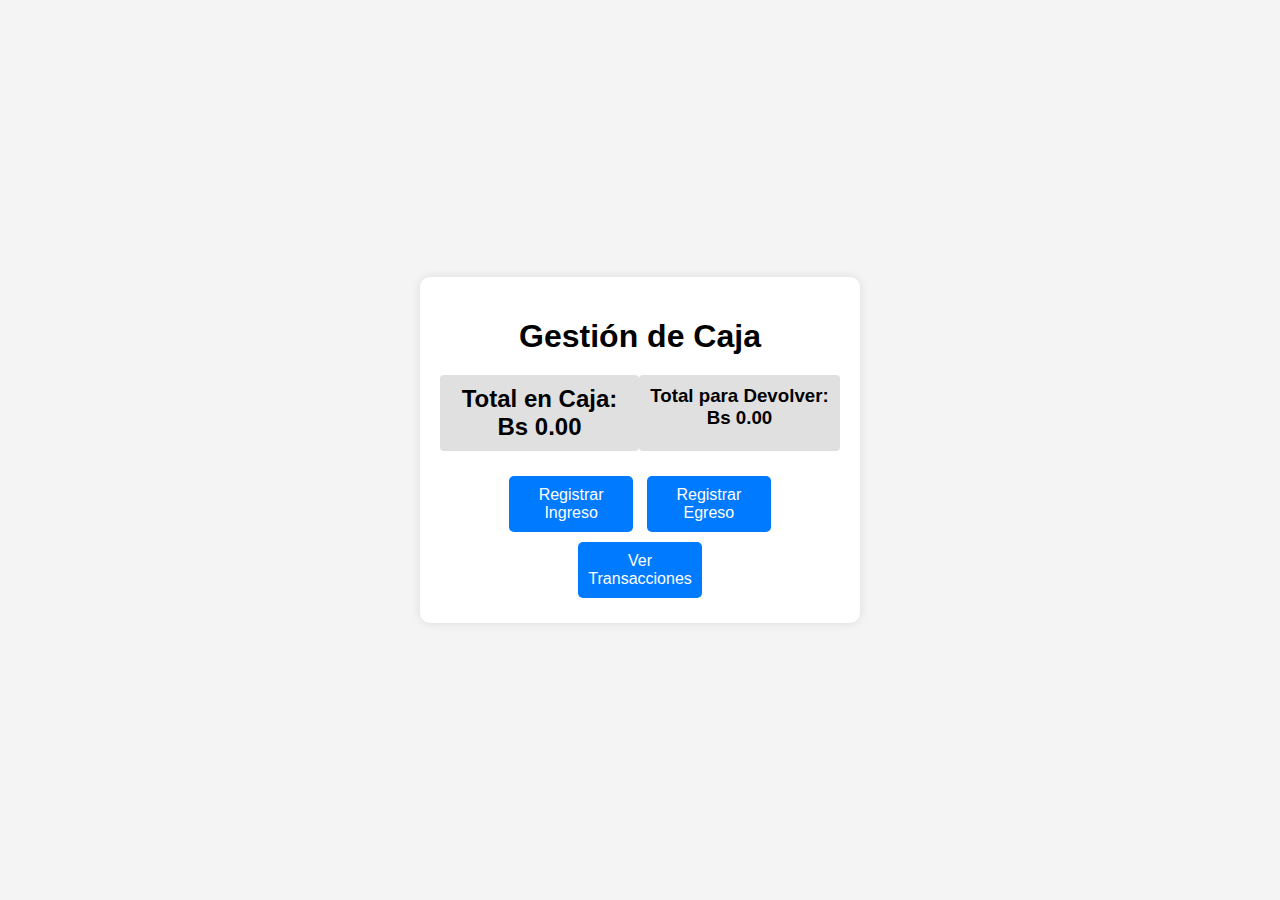
<file: index.html>
<!DOCTYPE html>
<html lang="es">
<head>
    <meta charset="UTF-8">
    <meta name="viewport" content="width=device-width, initial-scale=1.0">
    <title>Gestión de Caja</title>
    <link rel="stylesheet" href="styles.css">
</head>
<body>
    <div class="container">
        <h1>Gestión de Caja</h1>
        <div class="total">
            <h2>Total en Caja: Bs <span id="total">0.00</span></h2>
            <h3>Total para Devolver: Bs <span id="totalToReturn">0.00</span></h3>
        </div>
        <div class="buttons">
            <button id="showIncomeForm">Registrar Ingreso</button>
            <button id="showExpenseForm">Registrar Egreso</button>
            <button id="viewTransactions">Ver Transacciones</button>
        </div>
        <div id="incomeForm" class="form hidden">
            <h2>Registrar Ingreso</h2>
            <input type="number" id="incomeAmount" placeholder="Monto" step="0.01">
            <input type="text" id="incomeDetails" placeholder="Detalles">
            <button id="addIncome">Agregar Ingreso</button>
        </div>
        <div id="expenseForm" class="form hidden">
            <h2>Registrar Egreso</h2>
            <input type="number" id="expenseAmount" placeholder="Monto" step="0.01">
            <input type="text" id="expenseDetails" placeholder="Detalles">
            <input type="text" id="returnTo" placeholder="Devolver a...">
            <select id="returnStatus">
                <option value="No devuelto">No devuelto</option>
                <option value="Devuelto">Devuelto</option>
            </select>
            <button id="addExpense">Agregar Egreso</button>
        </div>
    </div>
    <script src="script.js"></script>
</body>
</html>
</file>
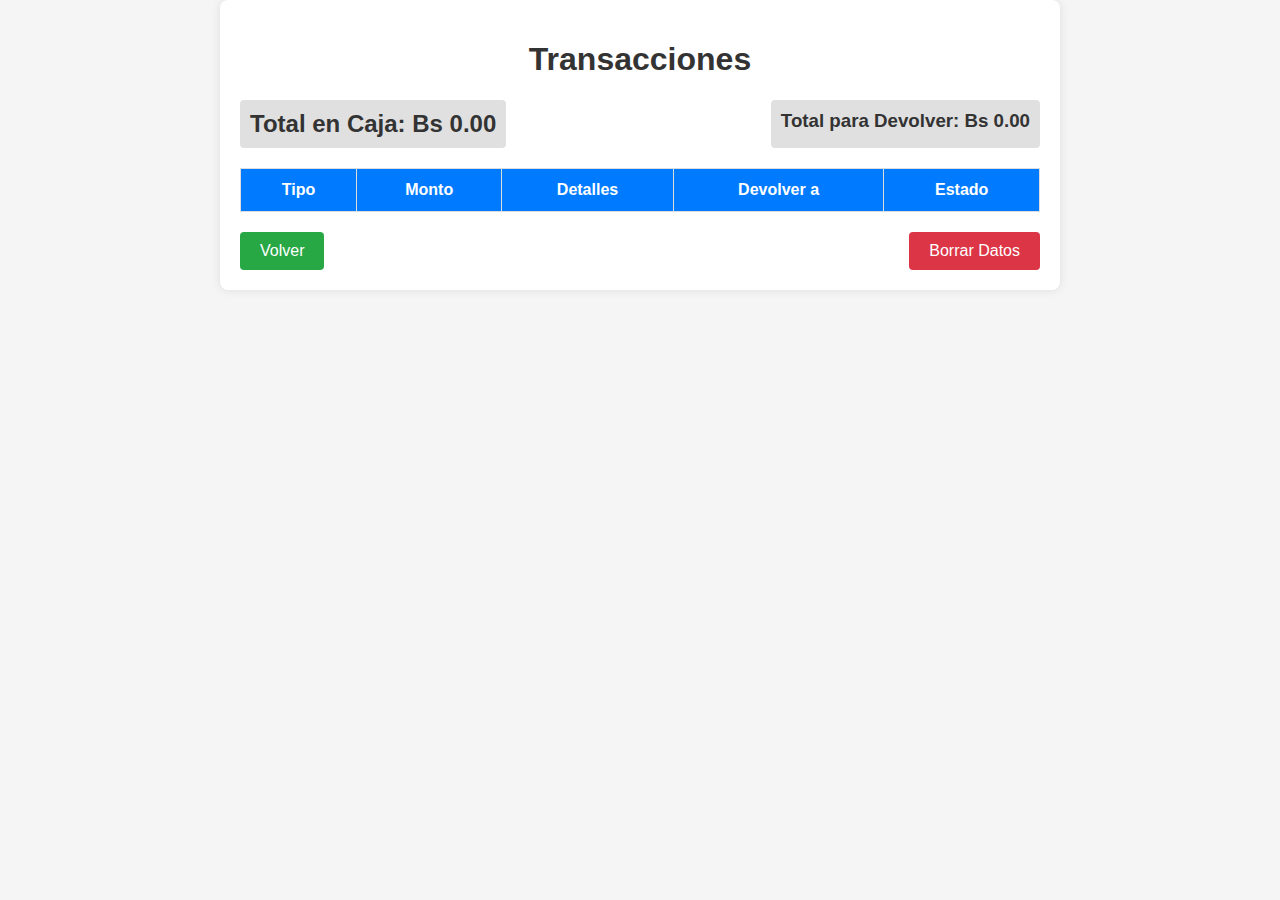
<file: transactions.html>
<!DOCTYPE html>
<html lang="es">
<head>
    <meta charset="UTF-8">
    <meta name="viewport" content="width=device-width, initial-scale=1.0">
    <title>Transacciones</title>
    <link rel="stylesheet" href="transactions.css">
</head>
<body>
    <div class="container">
        <h1>Transacciones</h1>
        <div class="total">
            <h2>Total en Caja: Bs <span id="total">0.00</span></h2>
            <h3>Total para Devolver: Bs <span id="totalToReturn">0.00</span></h3>
        </div>
        <table>
            <thead>
                <tr>
                    <th>Tipo</th>
                    <th>Monto</th>
                    <th>Detalles</th>
                    <th>Devolver a</th>
                    <th>Estado</th>
                </tr>
            </thead>
            <tbody id="transactionTable">
            </tbody>
        </table>
        <div class="buttons">
            <button id="backToMain">Volver</button>
            <button id="clearData">Borrar Datos</button>
        </div>
    </div>
    <script src="transactions.js"></script>
</body>
</html>
</file>
<file: styles.css>
body {
    font-family: Arial, sans-serif;
    background-color: #f4f4f4;
    margin: 0;
    padding: 0;
    display: flex;
    justify-content: center;
    align-items: center;
    height: 100vh;
}

.container {
    background: #fff;
    padding: 20px;
    border-radius: 10px;
    box-shadow: 0 0 10px rgba(0, 0, 0, 0.1);
    width: 400px;
    text-align: center;
}

h1 {
    margin-bottom: 20px;
}

.total {
    display: flex;
    justify-content: space-between;
    margin-bottom: 20px;
}
.total h2, .total h3 {
    margin: 0;
    padding: 10px;
    background-color: #e0e0e0;
    border-radius: 4px;
}

.buttons button {
    width: calc(33.33% - 10px);
    padding: 10px;
    margin: 5px;
    border: none;
    border-radius: 5px;
    background-color: #007bff;
    color: white;
    cursor: pointer;
    font-size: 16px;
}

.buttons button#clearData {
    background-color: #dc3545;
}

.buttons button:hover {
    opacity: 0.9;
}

.form {
    margin-bottom: 20px;
}

.form input, .form select {
    width: calc(100% - 22px);
    padding: 10px;
    margin: 5px 0;
    border: 1px solid #ccc;
    border-radius: 5px;
}

.form button {
    width: 100%;
    padding: 10px;
    margin: 5px 0;
    border: none;
    border-radius: 5px;
    background-color: #28a745;
    color: white;
    cursor: pointer;
    font-size: 16px;
}

.form button#addExpense {
    background-color: #dc3545;
}

.form button:hover {
    opacity: 0.9;
}

.hidden {
    display: none;
}

.transactions table {
    width: 100%;
    border-collapse: collapse;
    margin-top: 20px;
}

.transactions th, .transactions td {
    border: 1px solid #ddd;
    padding: 8px;
    text-align: left;
}

.transactions th {
    background-color: #f2f2f2;
}

.transactions tr:nth-child(even) {
    background-color: #f9f9f9;
}

.transactions tr:hover {
    background-color: #f1f1f1;
}

.transactions select {
    width: 100%;
    padding: 5px;
    margin: 0;
    border: none;
    background: none;
    font: inherit;
    color: inherit;
    cursor: pointer;
}
</file>
<file: transactions.css>
/* Estilos generales */
body {
    font-family: Arial, sans-serif;
    background-color: #f5f5f5;
    margin: 0;
    padding: 0;
}

.container {
    max-width: 800px;
    margin: 0 auto;
    padding: 20px;
    background-color: #fff;
    box-shadow: 0 0 10px rgba(0, 0, 0, 0.1);
    border-radius: 8px;
}

h1, h2, h3 {
    text-align: center;
    color: #333;
}

.total {
    display: flex;
    justify-content: space-between;
    margin-bottom: 20px;
}

.total h2, .total h3 {
    margin: 0;
    padding: 10px;
    background-color: #e0e0e0;
    border-radius: 4px;
}

table {
    width: 100%;
    border-collapse: collapse;
    margin-bottom: 20px;
    overflow: auto; /* Activar barra de desplazamiento si es necesario */
    max-height: 400px; /* Altura máxima para activar la barra de desplazamiento */
    border-radius: 4px;
}

table thead {
    background-color: #007BFF;
    color: white;
}

table th, table td {
    padding: 12px;
    border: 1px solid #ddd;
    text-align: center;
}

table tbody tr:nth-child(even) {
    background-color: #f9f9f9;
}

table tbody tr:hover {
    background-color: #f1f1f1;
}

.buttons {
    display: flex;
    justify-content: space-between;
}

.buttons button {
    padding: 10px 20px;
    font-size: 16px;
    border: none;
    border-radius: 4px;
    cursor: pointer;
}

.buttons button#backToMain {
    background-color: #28a745;
    color: white;
}

.buttons button#clearData {
    background-color: #dc3545;
    color: white;
}

.buttons button:hover {
    opacity: 0.9;
}

/* Estilos específicos para los select de estado */
.returnStatus {
    width: 100%;
    padding: 8px;
    border-radius: 4px;
    border: 1px solid #ddd;
}

/* Estilos para la barra de desplazamiento */
table::-webkit-scrollbar {
    width: 10px; /* Ancho de la barra de desplazamiento */
}

table::-webkit-scrollbar-track {
    background-color: #f1f1f1; /* Color del fondo de la barra de desplazamiento */
}

table::-webkit-scrollbar-thumb {
    background-color: #888; /* Color del scrollball */
    border-radius: 5px; /* Radio de borde del scrollball */
}

table::-webkit-scrollbar-thumb:hover {
    background-color: #555; /* Color del scrollball al pasar el cursor sobre él */
}
</file>
